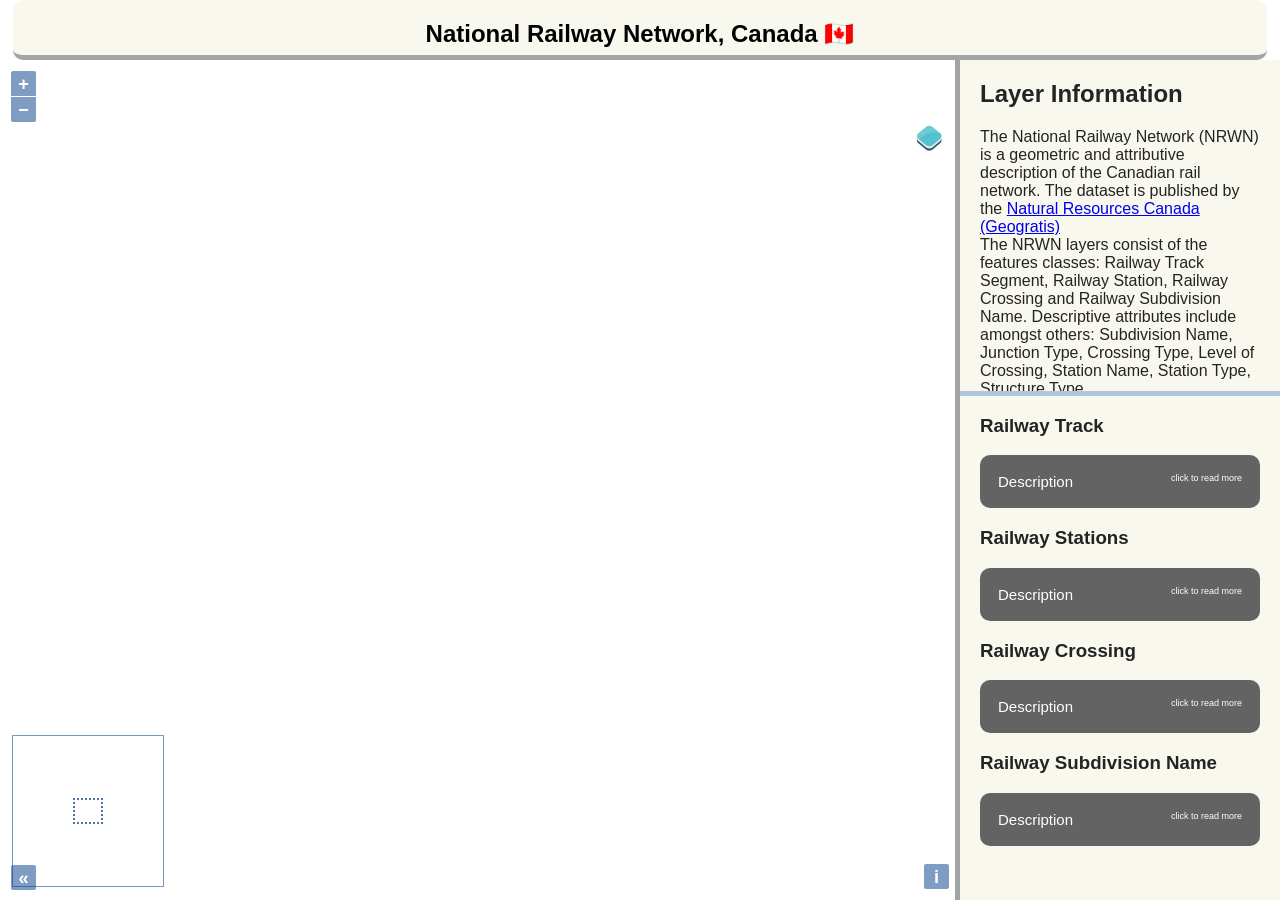
<file: index.html>
<!DOCTYPE html>
<html lang="en">
<head>
    <meta charset="UTF-8">
    <meta http-equiv="X-UA-Compatible" content="IE=edge">
    <meta name="viewport" content="width=device-width, initial-scale=1.0">
    <link rel="stylesheet" href="ol.css">
    <link rel="stylesheet" href="ol-layerswitcher.css" />
    <link rel="stylesheet" href="my_map.css?v=5">
    <title>Web Map</title>
</head>
<body>
    
    <div class="header">
        <h2> National Railway Network, Canada 🇨🇦</h2>
    </div>
    <div id="js-map" class="map" role="application" aria-label="Interactive map of Canada's national railway network"></div>
    <div id="sidebar" class="sidebar">
        <div id="general_info" class="sidebar_panel side_top">
            <h2>Layer Information</h2>
            <p>The National Railway Network (NRWN) is a geometric and attributive description of the Canadian rail network.
                The dataset is published by the <a href="https://open.canada.ca/data/en/dataset/ac26807e-a1e8-49fa-87bf-451175a859b8/resource/f57bfbee-e8c6-45a9-87a6-fcfb072f5d00">Natural Resources Canada (Geogratis)</a>  <br> 
                The NRWN layers consist of the features classes: Railway Track Segment, Railway Station, Railway Crossing and Railway Subdivision Name.
                Descriptive attributes include amongst others: Subdivision Name, Junction Type, Crossing Type, Level of Crossing, Station Name, Station Type, Structure Type.<br>
                The detailed description about the different layers are presented below:
                </p>
        </div>
        <div id="route_info" class="sidebar_panel side_bottom">
                <div>
                    <h3>Railway Track</h3>

                    <button type="button" class="collapsible" aria-expanded="false" aria-controls="track-description">Description</button>
                    <div id="track-description" class="content" hidden>
                      <p>Railway tracks in Canada are an important transportation infrastructure that connects cities and towns across the country. They are used to transport goods and materials, as well as passengers, and are a vital part of the country's economy. There are many different railway companies operating in Canada, including Canadian National Railway and Canadian Pacific Railway. These companies operate both passenger and freight trains, and their tracks can be found in many different parts of the country.
                        Railway Tracks are Infrastructure including two steel rails which provides a guide for the movement of trains and other equipment.
                        On this web map page, the tracks are symbolized using solid black lines.
                        The dataset is published by <a href="https://open.canada.ca/data/en/dataset/ac26807e-a1e8-49fa-87bf-451175a859b8">Natural Resources Canada (GeoGratis)</a>.
                        Read more about Railway Tracks in Canada on <a href="https://en.wikipedia.org/wiki/Rail_transport_in_Canada#:~:text=Canada%20has%2049%2C422%20kilometres%20(30%2C709,majority%20of%20its%20railway%20system.">Wikipedia</a>
                        
                           </p>
                </div>
                <div>
                    <h3>Railway Stations</h3>

                    <button type="button" class="collapsible" aria-expanded="false" aria-controls="station-description">Description</button>
                    <div id="station-description" class="content" hidden>
                      <p>stations in Canada, ranging from small, rural stations to large, urban ones. Some of the busiest railway stations in the country include Toronto Union Station, Montreal Central Station, and Vancouver Pacific Central Station.
                        On this web map page, railway stations are shown as green points on a map, with the symbol for each station indicating the type of service it provides (e.g., passenger only, freight only, or both).  The stations could also be used as points of interest in routing or directions, allowing users to plan a trip that includes a train ride as part of their journey.
                       The dataset is published by the <a href="https://www.nrcan.gc.ca/science-and-data/science-and-research/earth-sciences/geography/topographic-information/10785">Natural Resources Canada (Geogractis)</a>
                       Read more about Railway Stations in Canada on <a href="https://en.wikipedia.org/wiki/List_of_railway_stations_in_Canada">Wikipedia</a>
                       </p>
                    </div>   
                </div>
                <div>
                    <h3>Railway Crossing</h3>

                    <button type="button" class="collapsible" aria-expanded="false" aria-controls="crossing-description">Description</button>
                    <div id="crossing-description" class="content" hidden>
                      <p>Railway crossings in Canada are places where a road crosses over or under a railway track. They are an important part of the country's transportation network, allowing vehicles to travel between different areas while also ensuring the safe passage of trains. There are many different types of railway crossings in Canada, including level crossings (where the road and track are at the same elevation), grade separations (where the road and track are on different levels), and pedestrian crossings (where pedestrians and sometimes bicycles can cross the tracks).
                        On this web map page, railway crossings in Canada are shown as yellow with black 'X' points on the map. The crossings could also be used as points of interest in routing or directions, allowing users to plan a trip that includes crossing a railway track as part of their journey.
                       The dataset is published by the <a href="https://www.nrcan.gc.ca/science-and-data/science-and-research/earth-sciences/geography/topographic-information/10785">Natural Resources Canada (Geogractis)</a>
                       
                       </p>
                    </div>   
                </div>
                <div>
                    <h3>Railway Subdivision Name</h3>

                    <button type="button" class="collapsible" aria-expanded="false" aria-controls="subdivision-description">Description</button>
                    <div id="subdivision-description" class="content" hidden>
                      <p>Railway subdivisions in Canada are sections of railway track that are identified by a specific name or number. These subdivisions are used to organize and manage the railway system, and they often correspond to specific geographic areas or corridors. For example, a railway subdivision might be named after a nearby city or town, or it might be given a number that corresponds to a particular route or line.
                        On this web map page, railway subdivisions in Canada are shown with the name or number of each subdivision displayed along the length of the track. The subdivisions could also be used as a reference for routing or directions, allowing users to plan a trip that follows a specific railway line or corridor.
                       The dataset is published by the <a href="https://www.nrcan.gc.ca/science-and-data/science-and-research/earth-sciences/geography/topographic-information/10785">Natural Resources Canada (Geogractis)</a>
                       
                       </p>
                    </div>   
                </div>
        </div>
    </div>
    <script src="ol.js"></script>
    <script src="ol-layerswitcher.js"></script>
    <script src="my_map.js?v=5"></script>
</body>
</html>
</file>
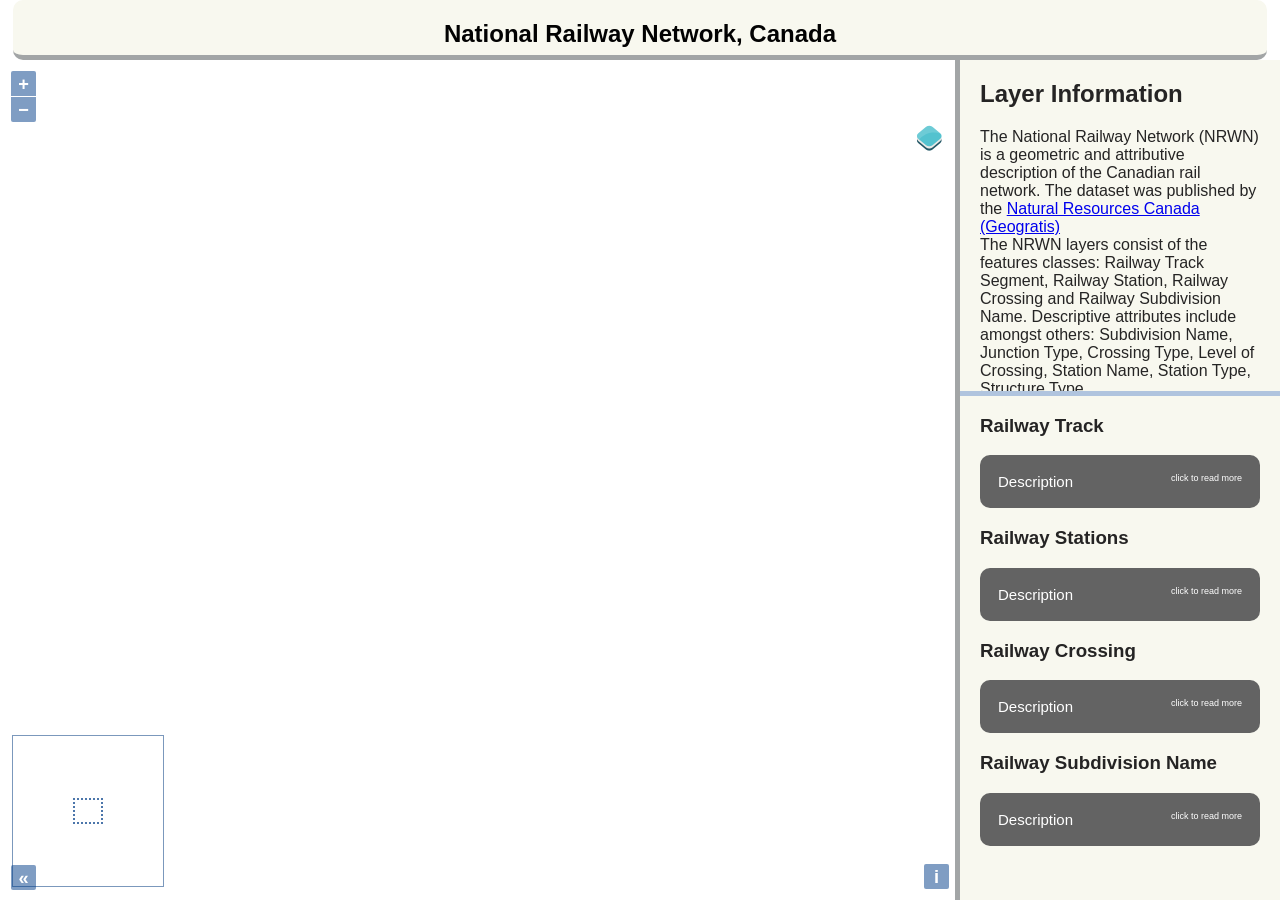
<file: my_map.html>
<!DOCTYPE html>
<html lang="en">
<head>
    <meta charset="UTF-8">
    <meta http-equiv="X-UA-Compatible" content="IE=edge">
    <meta name="viewport" content="width=device-width, initial-scale=1.0">
    <link rel="stylesheet" href="ol.css">
    <link rel="stylesheet" href="ol-layerswitcher.css" />
    <link rel="stylesheet" href="my_map.css">
    <title>Web Map</title>
</head>
<body>
    
    <div class="header">
        <h2> National Railway Network, Canada</h2>
    </div>
    <div id="js-map" class="map"></div>
    <div id="sidebar" class="sidebar">
        <div id="general_info" class="sidebar_panel side_top">
            <h2>Layer Information</h2>
            <p>The National Railway Network (NRWN) is a geometric and attributive description of the Canadian rail network.
                The dataset was published by the <a href="https://open.canada.ca/data/en/dataset/ac26807e-a1e8-49fa-87bf-451175a859b8/resource/f57bfbee-e8c6-45a9-87a6-fcfb072f5d00">Natural Resources Canada (Geogratis)</a>  <br> 
                The NRWN layers consist of the features classes: Railway Track Segment, Railway Station, Railway Crossing and Railway Subdivision Name.
                Descriptive attributes include amongst others: Subdivision Name, Junction Type, Crossing Type, Level of Crossing, Station Name, Station Type, Structure Type.<br>
                The detailed description about the different layers are presented below:
                </p>
        </div>
        <div id="route_info" class="sidebar_panel side_bottom">
                <div>
                    <h3>Railway Track</h3>

                    <button type="button" class="collapsible">Description</button>
                    <div class="content">
                      <p>Railway tracks in Canada are an important transportation infrastructure that connects cities and towns across the country. They are used to transport goods and materials, as well as passengers, and are a vital part of the country's economy. There are many different railway companies operating in Canada, including Canadian National Railway and Canadian Pacific Railway. These companies operate both passenger and freight trains, and their tracks can be found in many different parts of the country.
                        Railway Tracks are Infrastructure including two steel rails which provides a guide for the movement of trains and other equipment.
                        On this web map page, the tracks are symbolized using solid black lines.
                        The dataset was published by the <a href="">Natural Resources Canada (Geogractis)</a>
                        Read more about Railway Tracks in Canada on <a href="https://en.wikipedia.org/wiki/Rail_transport_in_Canada#:~:text=Canada%20has%2049%2C422%20kilometres%20(30%2C709,majority%20of%20its%20railway%20system.">Wikipedia</a>
                        
                           </p>
                </div>
                <div>
                    <h3>Railway Stations</h3>

                    <button type="button" class="collapsible">Description</button>
                    <div class="content">
                      <p>stations in Canada, ranging from small, rural stations to large, urban ones. Some of the busiest railway stations in the country include Toronto Union Station, Montreal Central Station, and Vancouver Pacific Central Station.
                        On this web map page, railway stations are shown as green points on a map, with the symbol for each station indicating the type of service it provides (e.g., passenger only, freight only, or both).  The stations could also be used as points of interest in routing or directions, allowing users to plan a trip that includes a train ride as part of their journey.
                       The dataset was published by the <a href="https://www.nrcan.gc.ca/science-and-data/science-and-research/earth-sciences/geography/topographic-information/10785">Natural Resources Canada (Geogractis)</a>
                       Read more about Railway Stations in Canada on <a href="https://en.wikipedia.org/wiki/List_of_railway_stations_in_Canada">Wikipedia</a>
                       </p>
                    </div>   
                </div>
                <div>
                    <h3>Railway Crossing</h3>

                    <button type="button" class="collapsible">Description</button>
                    <div class="content">
                      <p>Railway crossings in Canada are places where a road crosses over or under a railway track. They are an important part of the country's transportation network, allowing vehicles to travel between different areas while also ensuring the safe passage of trains. There are many different types of railway crossings in Canada, including level crossings (where the road and track are at the same elevation), grade separations (where the road and track are on different levels), and pedestrian crossings (where pedestrians and sometimes bicycles can cross the tracks).
                        On this web map page, railway crossings in Canada are shown as yellow with black 'X' points on the map. The crossings could also be used as points of interest in routing or directions, allowing users to plan a trip that includes crossing a railway track as part of their journey.
                       The dataset was published by the <a href="https://www.nrcan.gc.ca/science-and-data/science-and-research/earth-sciences/geography/topographic-information/10785">Natural Resources Canada (Geogractis)</a>
                       
                       </p>
                    </div>   
                </div>
                <div>
                    <h3>Railway Subdivision Name</h3>

                    <button type="button" class="collapsible">Description</button>
                    <div class="content">
                      <p>Railway subdivisions in Canada are sections of railway track that are identified by a specific name or number. These subdivisions are used to organize and manage the railway system, and they often correspond to specific geographic areas or corridors. For example, a railway subdivision might be named after a nearby city or town, or it might be given a number that corresponds to a particular route or line.
                        On this web map page, railway subdivisions in Canada are shown with the name or number of each subdivision displayed along the length of the track. The subdivisions could also be used as a reference for routing or directions, allowing users to plan a trip that follows a specific railway line or corridor.
                       The dataset was published by the <a href="https://www.nrcan.gc.ca/science-and-data/science-and-research/earth-sciences/geography/topographic-information/10785">Natural Resources Canada (Geogractis)</a>
                       
                       </p>
                    </div>   
                </div>
        </div>
    </div>
    <script src="ol.js"></script>
    <script src="ol-layerswitcher.js"></script>
    <script src="my_map.js"></script>
</body>
</html>
</file>
<file: ol.css>
.ol-control,.ol-scale-line{position:absolute;padding:2px}.ol-box{box-sizing:border-box;border-radius:2px;border:2px solid #00f}.ol-mouse-position{top:8px;right:8px;position:absolute}.ol-scale-line{background:rgba(0,60,136,.3);border-radius:4px;bottom:8px;left:8px}.ol-scale-line-inner{border:1px solid #eee;border-top:none;color:#eee;font-size:10px;text-align:center;margin:1px;will-change:contents,width}.ol-overlay-container{will-change:left,right,top,bottom}.ol-unsupported{display:none}.ol-viewport .ol-unselectable{-webkit-touch-callout:none;-webkit-user-select:none;-khtml-user-select:none;-moz-user-select:none;-ms-user-select:none;user-select:none;-webkit-tap-highlight-color:transparent}.ol-control{background-color:rgba(255,255,255,.4);border-radius:4px}.ol-control:hover{background-color:rgba(255,255,255,.6)}.ol-zoom{top:.5em;left:.5em}.ol-rotate{top:.5em;right:.5em;transition:opacity .25s linear,visibility 0s linear}.ol-rotate.ol-hidden{opacity:0;visibility:hidden;transition:opacity .25s linear,visibility 0s linear .25s}.ol-zoom-extent{top:4.643em;left:.5em}.ol-full-screen{right:.5em;top:.5em}@media print{.ol-control{display:none}}.ol-control button{display:block;margin:1px;padding:0;color:#fff;font-size:1.14em;font-weight:700;text-decoration:none;text-align:center;height:1.375em;width:1.375em;line-height:.4em;background-color:rgba(0,60,136,.5);border:none;border-radius:2px}.ol-control button::-moz-focus-inner{border:none;padding:0}.ol-zoom-extent button{line-height:1.4em}.ol-compass{display:block;font-weight:400;font-size:1.2em;will-change:transform}.ol-touch .ol-control button{font-size:1.5em}.ol-touch .ol-zoom-extent{top:5.5em}.ol-control button:focus,.ol-control button:hover{text-decoration:none;background-color:rgba(0,60,136,.7)}.ol-zoom .ol-zoom-in{border-radius:2px 2px 0 0}.ol-zoom .ol-zoom-out{border-radius:0 0 2px 2px}.ol-attribution{text-align:right;bottom:.5em;right:.5em;max-width:calc(100% - 1.3em)}.ol-attribution ul{margin:0;padding:0 .5em;font-size:.7rem;line-height:1.375em;color:#000;text-shadow:0 0 2px #fff}.ol-attribution li{display:inline;list-style:none;line-height:inherit}.ol-attribution li:not(:last-child):after{content:" "}.ol-attribution img{max-height:2em;max-width:inherit;vertical-align:middle}.ol-attribution button,.ol-attribution ul{display:inline-block}.ol-attribution.ol-collapsed ul{display:none}.ol-attribution.ol-logo-only ul{display:block}.ol-attribution:not(.ol-collapsed){background:rgba(255,255,255,.8)}.ol-attribution.ol-uncollapsible{bottom:0;right:0;border-radius:4px 0 0;height:1.1em;line-height:1em}.ol-attribution.ol-logo-only{background:0 0;bottom:.4em;height:1.1em;line-height:1em}.ol-attribution.ol-uncollapsible img{margin-top:-.2em;max-height:1.6em}.ol-attribution.ol-logo-only button,.ol-attribution.ol-uncollapsible button{display:none}.ol-zoomslider{top:4.5em;left:.5em;height:200px}.ol-zoomslider button{position:relative;height:10px}.ol-touch .ol-zoomslider{top:5.5em}.ol-overviewmap{left:.5em;bottom:.5em}.ol-overviewmap.ol-uncollapsible{bottom:0;left:0;border-radius:0 4px 0 0}.ol-overviewmap .ol-overviewmap-map,.ol-overviewmap button{display:inline-block}.ol-overviewmap .ol-overviewmap-map{border:1px solid #7b98bc;height:150px;margin:2px;width:150px}.ol-overviewmap:not(.ol-collapsed) button{bottom:1px;left:2px;position:absolute}.ol-overviewmap.ol-collapsed .ol-overviewmap-map,.ol-overviewmap.ol-uncollapsible button{display:none}.ol-overviewmap:not(.ol-collapsed){background:rgba(255,255,255,.8)}.ol-overviewmap-box{border:2px dotted rgba(0,60,136,.7)}
</file>
<file: ol-layerswitcher.css>
.layer-switcher {
  position: absolute;
  top: 3.5em;
  right: 0.5em;
  text-align: left;
}

.layer-switcher .panel {
  margin: 0;
  border: 4px solid #eee;
  border-radius: 4px;
  background-color: white;
  display: none;
  max-height: inherit;
  height: 100%;
  box-sizing: border-box;
  overflow-y: auto;
}

.layer-switcher button {
  float: right;
  z-index: 1;
  width: 38px;
  height: 38px;
  background-image: url('[data-uri]')
    /*logo.png*/;
  background-repeat: no-repeat;
  background-position: 2px;
  background-color: white;
  color: black;
  border: none;
}

.layer-switcher button:focus,
.layer-switcher button:hover {
  background-color: white;
}

.layer-switcher.shown {
  overflow-y: hidden;
  display: flex;
  flex-direction: column;
  max-height: calc(100% - 5.5em);
}

.layer-switcher.shown.ol-control {
  background-color: transparent;
}

.layer-switcher.shown.ol-control:hover {
  background-color: transparent;
}
.layer-switcher.shown .panel {
  display: block;
}

.layer-switcher.shown button {
  display: none;
}

.layer-switcher.shown.layer-switcher-activation-mode-click > button {
  display: block;
  background-image: unset;
  right: 2px;
  position: absolute;
  background-color: #eee;
  margin: 0 1px;
}

.layer-switcher.shown button:focus,
.layer-switcher.shown button:hover {
  background-color: #fafafa;
}

.layer-switcher ul {
  list-style: none;
  margin: 1.6em 0.4em;
  padding-left: 0;
}
.layer-switcher ul ul {
  padding-left: 1.2em;
  margin: 0.1em 0 0 0;
}
.layer-switcher li.group + li.group {
  margin-top: 0.4em;
}
.layer-switcher li.group + li.layer-switcher-base-group {
}

.layer-switcher li.group > label {
  font-weight: bold;
}

.layer-switcher.layer-switcher-group-select-style-none li.group > label {
  padding-left: 1.2em;
}

.layer-switcher li {
  position: relative;
  margin-top: 0.3em;
}

.layer-switcher li input {
  position: absolute;
  left: 1.2em;
  height: 1em;
  width: 1em;
  font-size: 1em;
}
.layer-switcher li label {
  padding-left: 2.7em;
  padding-right: 1.2em;
  display: inline-block;
  margin-top: 1px;
}

.layer-switcher label.disabled {
  opacity: 0.4;
}

.layer-switcher input {
  margin: 0px;
}

.layer-switcher.touch ::-webkit-scrollbar {
  width: 4px;
}

.layer-switcher.touch ::-webkit-scrollbar-track {
  -webkit-box-shadow: inset 0 0 6px rgba(0, 0, 0, 0.3);
  border-radius: 10px;
}

.layer-switcher.touch ::-webkit-scrollbar-thumb {
  border-radius: 10px;
  -webkit-box-shadow: inset 0 0 6px rgba(0, 0, 0, 0.5);
}

li.layer-switcher-base-group > label {
  padding-left: 1.2em;
}

.layer-switcher .group button {
  position: absolute;
  left: 0;
  display: inline-block;
  vertical-align: top;
  float: none;
  font-size: 1em;
  width: 1em;
  height: 1em;
  margin: 0;
  background-position: center 2px;
  background-image: url('[data-uri]');
  -webkit-transition: -webkit-transform 0.2s ease-in-out;
  -ms-transition: -ms-transform 0.2s ease-in-out;
  transition: transform 0.2s ease-in-out;
}

.layer-switcher .group.layer-switcher-close button {
  transform: rotate(-90deg);
  -webkit-transform: rotate(-90deg);
}

.layer-switcher .group.layer-switcher-fold.layer-switcher-close > ul {
  overflow: hidden;
  height: 0;
}

/*layerswitcher on the right*/
.layer-switcher.shown.layer-switcher-activation-mode-click {
  padding-left: 34px;
}
.layer-switcher.shown.layer-switcher-activation-mode-click > button {
  left: 0;
  border-right: 0;
}

/*layerswitcher on the left*/
/*
.layer-switcher.shown.layer-switcher-activation-mode-click {
  padding-right: 34px;
}
.layer-switcher.shown.layer-switcher-activation-mode-click > button {
  right: 0;
  border-left: 0;
}
*/
</file>
<file: my_map.css>
body {
    margin: 0;
    height: 100%;
    font-family: 'Trebuchet MS', 'Lucida Sans Unicode', 'Lucida Grande', 'Lucida Sans', Arial, sans-serif;

}

.header {
    position: absolute;
    top: 0;
    height: 60px;
    left: 0;
    right: 0;
    text-align: center;
    background: rgb(248, 248, 239);
    color: #020202;
    border-bottom: 5px solid rgb(162, 165, 166);
    box-sizing: border-box;
    padding: 0 20px;
    border-radius: 10px;
    width: 98%;
    margin: 0 auto
}

.map {
    position: absolute;
    top: 60px;
    bottom: 0;
    left: 0;
    right: 25%;
}

.sidebar {
    position: absolute;
    top: 60px;
    bottom: 0;
    right: 0;
    width: 25%;
    background: rgba(248, 248, 239);
    color: #252424;
    border-left: 5px solid rgb(162, 165, 166);
}

.sidebar_panel {
    width:100%;
    height:50%;
    vertical-align:top;
    box-sizing: border-box;
    padding: 0 20px;
}
.side_top {
top: 0;
bottom: 60%;
height: 40%;
overflow: scroll;
border-bottom: 5px solid lightsteelblue;
}
.side_bottom {
top: 40%;
bottom: 0;
height: 60%;
overflow: scroll;
}


/* Style the button that is used to open and close the collapsible content */
.collapsible {
    background-color: rgb(99, 99, 99);
    color: rgb(255, 255, 255);
    cursor: pointer;
    padding: 18px;
    width: 100%;
    border: none;
    text-align: left;
    outline: none;
    font-size: 15px;
    border-radius: 10px;
}
  
  /* Add a background color to the button if it is clicked on (add the .active class with JS), and when you move the mouse over it (hover) */
.active, .collapsible:hover {
    background-color: rgb(52, 53, 53);
}
  
.collapsible:after {
    content: 'click to read more';
    font-size: 9px;
    color: rgb(255, 255, 255);
    float: right;
    margin-left: 5px;
}

  



.content {
    padding: 0 18px;
    background-color: rgb(240, 240, 238);
    max-height: 0;
    overflow: hidden;
    transition: max-height 0.2s ease-out;
}

.content[hidden] {
    display: none;
}

@media (max-width: 800px) {
    .map {
        right: 0;
        bottom: 42%;
    }

    .sidebar {
        top: 58%;
        left: 0;
        width: 100%;
        border-top: 5px solid rgb(162, 165, 166);
        border-left: 0;
    }

}
</file>
